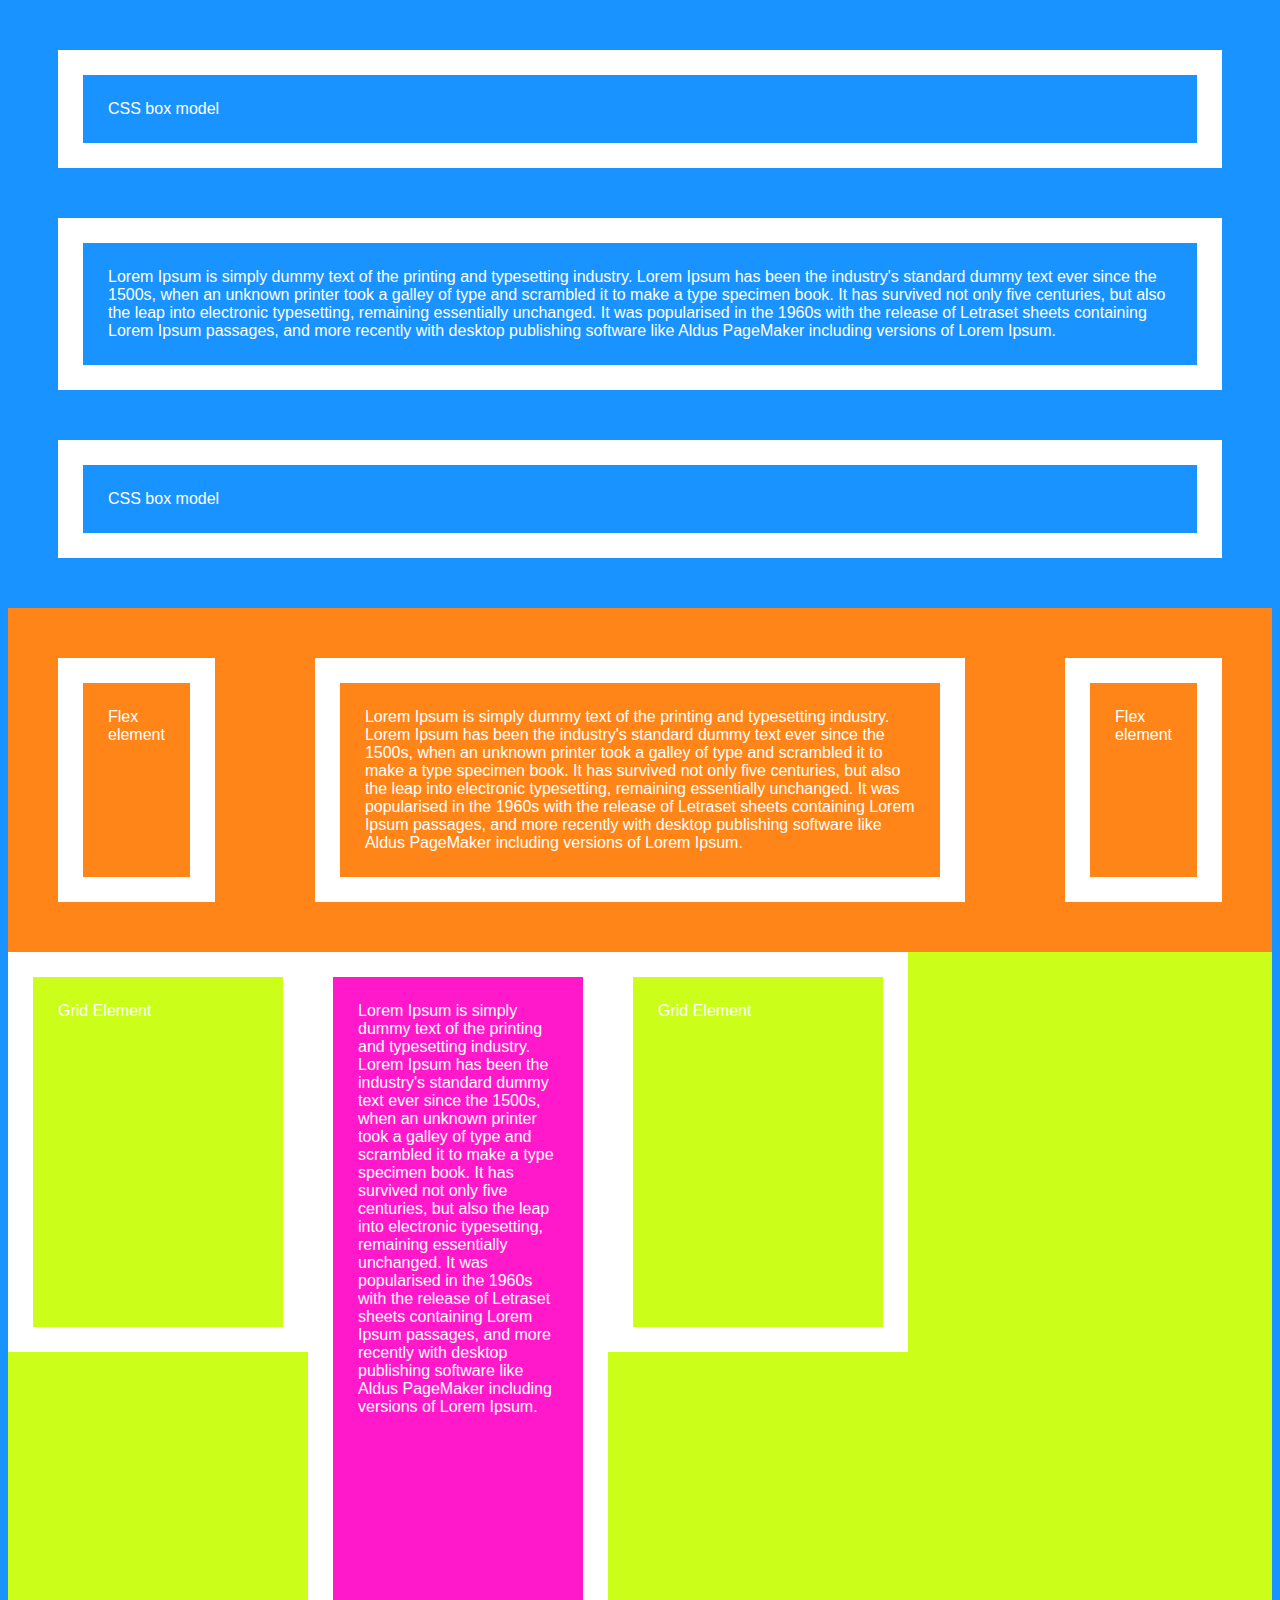
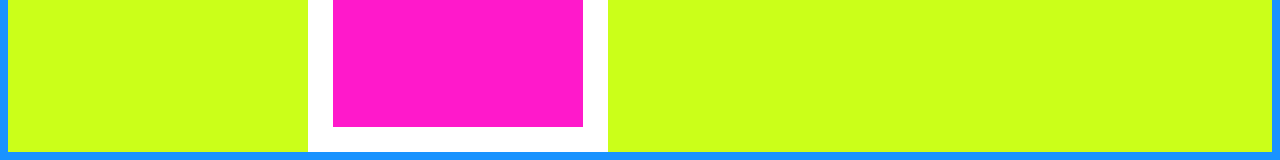
<file: example.html>
<!DOCTYPE html>
<html>

<head>
  <link rel="stylesheet" type="text/css" href="style.css">
</head>

<body>

	<section>
		<div class="box">
			CSS box model
		</div>
		<div class="box">
			Lorem Ipsum is simply dummy text of the printing and typesetting industry. Lorem Ipsum has been the industry's standard dummy text ever since the 1500s, when an unknown printer took a galley of type and scrambled it to make a type specimen book. It has survived not only five centuries, but also the leap into electronic typesetting, remaining essentially unchanged. It was popularised in the 1960s with the release of Letraset sheets containing Lorem Ipsum passages, and more recently with desktop publishing software like Aldus PageMaker including versions of Lorem Ipsum.
		</div>
		<div class="box">
			CSS box model
		</div>
	</section>

	<section>
		<div id="flex-container">
			<div class="box">
				Flex element
			</div>
			<div class="box">
				Lorem Ipsum is simply dummy text of the printing and typesetting industry. Lorem Ipsum has been the industry's standard dummy text ever since the 1500s, when an unknown printer took a galley of type and scrambled it to make a type specimen book. It has survived not only five centuries, but also the leap into electronic typesetting, remaining essentially unchanged. It was popularised in the 1960s with the release of Letraset sheets containing Lorem Ipsum passages, and more recently with desktop publishing software like Aldus PageMaker including versions of Lorem Ipsum.
			</div>
			<div class="box">
				Flex element
			</div>
		</div>
	</section>

	<section>
		<div id="grid-container">
			<div class="grid-box">
				Grid Element
			</div>
			<div id="grid-box-center" class="grid-box">
				Lorem Ipsum is simply dummy text of the printing and typesetting industry. Lorem Ipsum has been the industry's standard dummy text ever since the 1500s, when an unknown printer took a galley of type and scrambled it to make a type specimen book. It has survived not only five centuries, but also the leap into electronic typesetting, remaining essentially unchanged. It was popularised in the 1960s with the release of Letraset sheets containing Lorem Ipsum passages, and more recently with desktop publishing software like Aldus PageMaker including versions of Lorem Ipsum.
			</div>
			<div class="grid-box">
				Grid Element
			</div>
		</div>
	</section>

</body>
</html>
</file>
<file: style.css>
body{
	font-family: Arial;
	color: white;
	background-color: #1993FF;
}

/* CSS box model */
.box{
	border: 25px solid white;
	padding: 25px;
	margin: 50px;
}

/* Flex */
#flex-container{
	display: flex;
	background-color: #FF8519;
}

/* Screens < 800 px */
@media all and (max-width: 800px) {
  #flex-container {
    /* By default row, changing to column */
    flex-direction: column;
  }
}

/* Grid */
.grid-box{
	border: 25px solid white;
	padding: 25px;
}

#grid-box-center{
	background-color: #FF19CB;
	grid-column: 2;
  	grid-row: 1 / 3;
}

#grid-container {
    display: grid;
	grid-template-columns: 300px 300px 300px;
	grid-template-rows: 400px 400px;
	grid-auto-flow: row;
    background-color: #CBFF19
}
</file>
